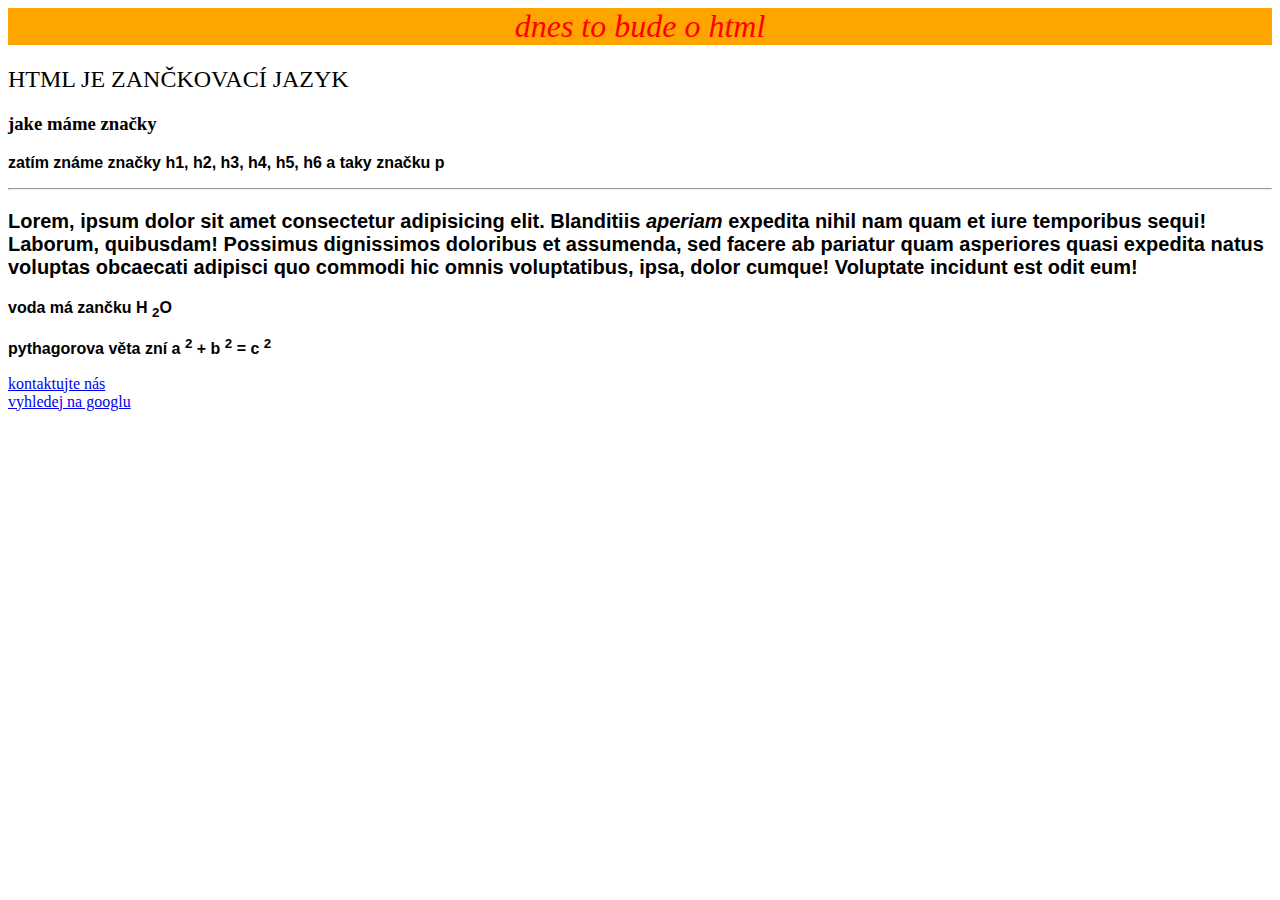
<file: 03-19 html/index.html>
<html lang="en">
<head>
    <meta charset="UTF-8">
    <meta name="viewport" content="width=device-width, initial-scale=1.0">
    <link rel="stylesheet" href="styly.css">
    <title>Ůvod do HTML </title>
 </head>
  <body>
    

            <h1>dnes to bude o html </h1>
            <h2>html je zančkovací jazyk</h2>
            <h3>jake máme značky </h3>

            <p>zatím známe značky h1, h2, h3, h4, h5, h6 a taky značku p</p>
            <hr>
            <p class="velky">Lorem, ipsum dolor sit amet consectetur adipisicing elit. Blanditiis <em>aperiam</em> expedita nihil nam quam et iure temporibus sequi! Laborum, quibusdam! Possimus dignissimos doloribus et assumenda, sed facere ab pariatur quam asperiores quasi expedita natus voluptas <strong>obcaecati</strong> adipisci quo commodi hic omnis voluptatibus, ipsa, dolor cumque! Voluptate incidunt est odit eum!</p>
            <P>voda má zančku H <sub>2</sub>O</P>
            <p>pythagorova věta zní a <sup>2</sup> + b <sup>2</sup> = c <sup>2</sup></p>
            <a href="kontakty.html">kontaktujte nás </a>
            <br>
            <a href="https://www.google.cz/?hl=cs" target="_blank">vyhledej na googlu</a> 
  
  </body>











</html>
</file>
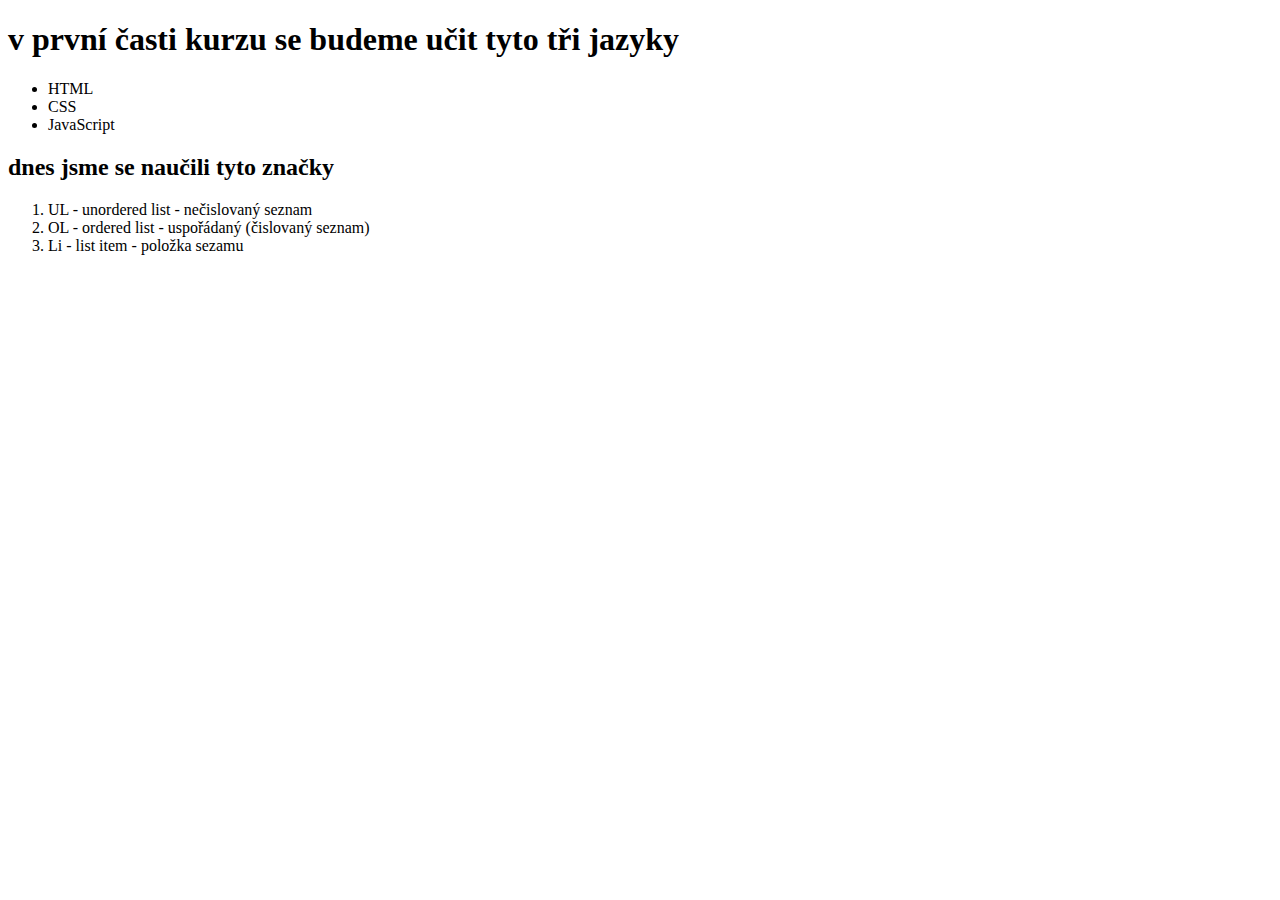
<file: 03-21/index.html>
<!DOCTYPE html>
<html lang="en">
<head>
    <meta charset="UTF-8">
    <meta name="viewport" content="width=device-width, initial-scale=1.0">
    <title>seznam</title>
</head>
<body>
    <h1>v první časti kurzu se budeme učit tyto tři jazyky</h1>

    <ul>
        <li>HTML</li>
        <li>CSS </li>
        <LI>JavaScript</LI>
    </ul>

    <h2>dnes jsme se naučili tyto  značky</h2>

    <ol>
        <li>UL - unordered list - nečislovaný seznam </li>
        <li>OL - ordered list - uspořádaný (čislovaný seznam)</li>
        <li>Li - list item - položka sezamu</li>
    </ol>
</body>
</html>
</file>
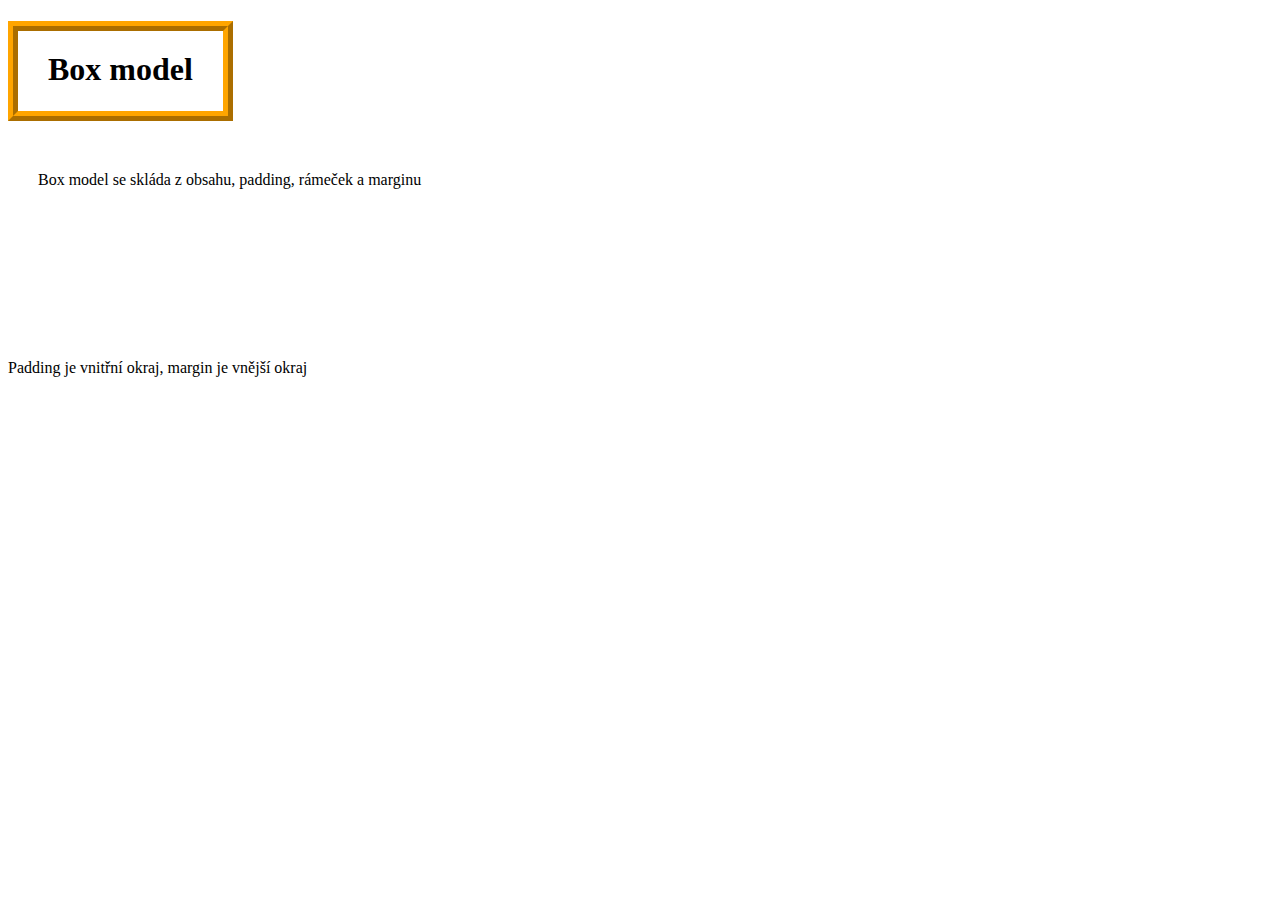
<file: 03-26/index.html>
<!DOCTYPE html>
<html lang="en">
<head>
    <meta charset="UTF-8">
    <meta name="viewport" content="width=device-width, initial-scale=1.0">
    <link rel="stylesheet" href="styly.css">
    <title>Box model </title>
</head>
<body>
    <h1> Box model </h1>
    <p class="prvni">Box model se skláda z obsahu, padding, rámeček a marginu</p>
    <p class="druhy">Padding je vnitřní okraj, margin je vnější okraj</p>
</body>
</html>
</file>
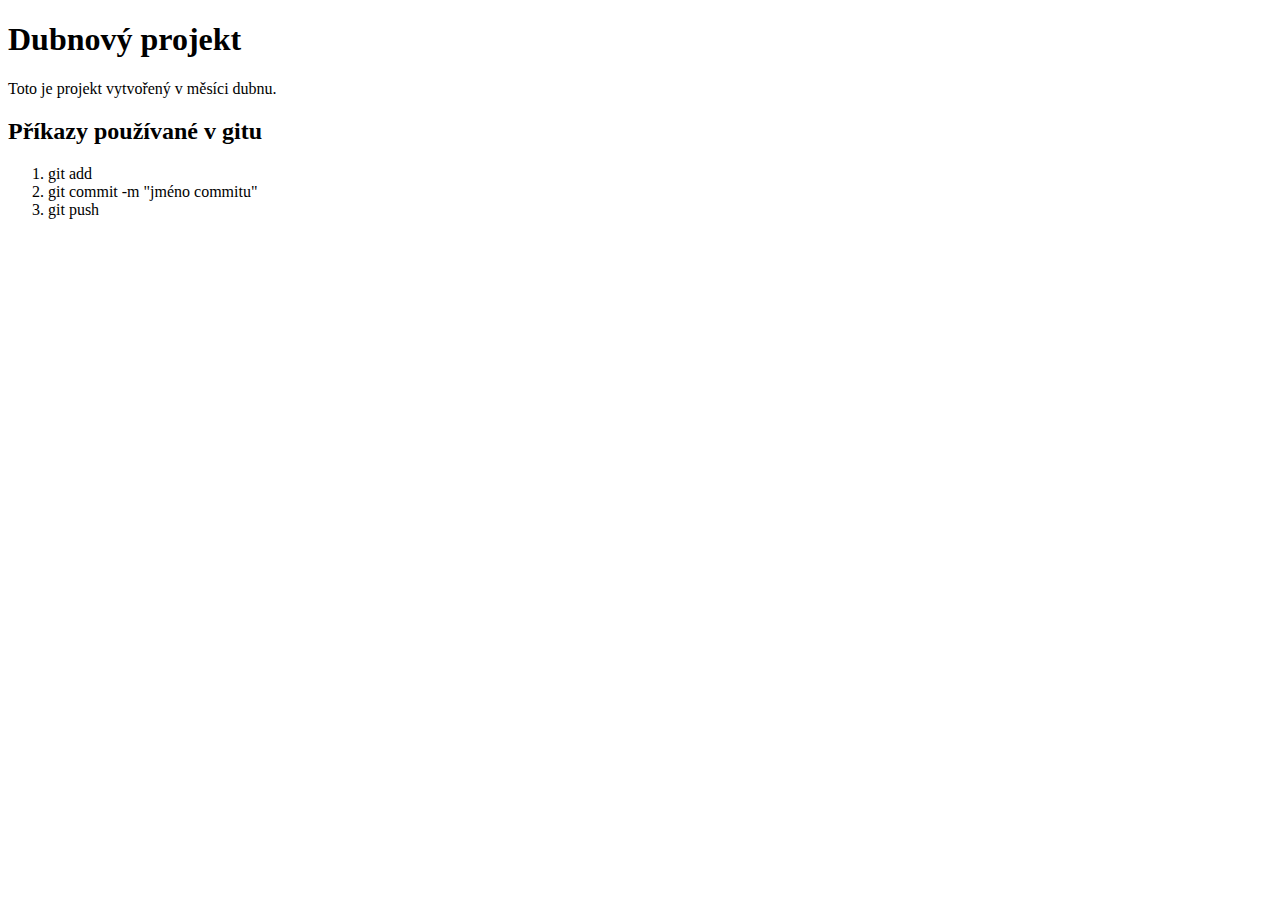
<file: 04-04/index.html>
<!DOCTYPE html>
<html lang="en">
<head>
    <meta charset="UTF-8">
    <meta name="viewport" content="width=device-width, initial-scale=1.0">
    <title>Dubnový projekt</title>
</head>
<body>
     <h1>Dubnový projekt</h1>
     <p>Toto je projekt vytvořený v měsíci dubnu.</p>
      
     <h2>Příkazy používané v gitu</h2>
     <ol>
        <li>git add</li>
        <li>git commit -m "jméno commitu"</li>
        <li>git push</li>
     </ol>

</body>
</html>
</file>
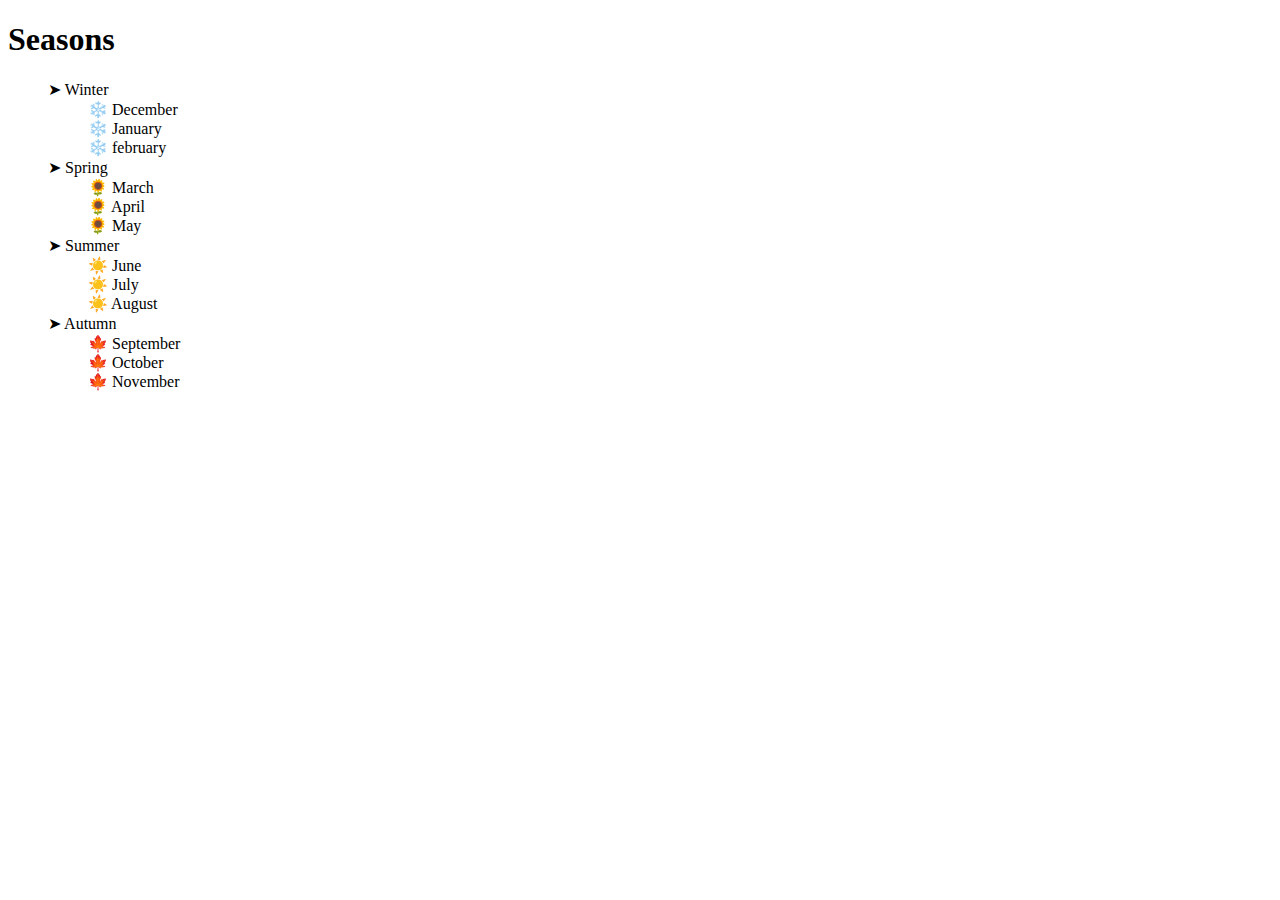
<file: ukol/index.html>
<!DOCTYPE html>
<html lang="en">
<head>
    <meta charset="UTF-8">
    <meta name="viewport" content="width=device-width, initial-scale=1.0">
    <link rel="stylesheet" href="styl.css">
    <title>Document</title>
</head>
<body>
     <h1>Seasons</h1>
    
     <article>

         <section class="Winter">
            <div>➤ Winter</div>
            <ul>
                <li>❄️ December </li>
                <li>❄️ January  </li>
                <li>❄️ february </li>
            </ul>
            <div>➤ Spring</div>
            <ul>
                <li>🌻 March</li>
                <li>🌻 April</li>
                <li>🌻 May  </li>
            </ul>
            <div>➤ Summer</div>
            <ul>
                <li>☀️ June </li>
                <li>☀️ July </li>
                <li>☀️ August</li>
            </ul>
            <div>➤ Autumn</div>
            <ul>
                <li>🍁 September</li>
                <li>🍁 October </li>
                <li>🍁 November</li>
            </ul>


         </section>











     </article>



</body>
</html>
</file>
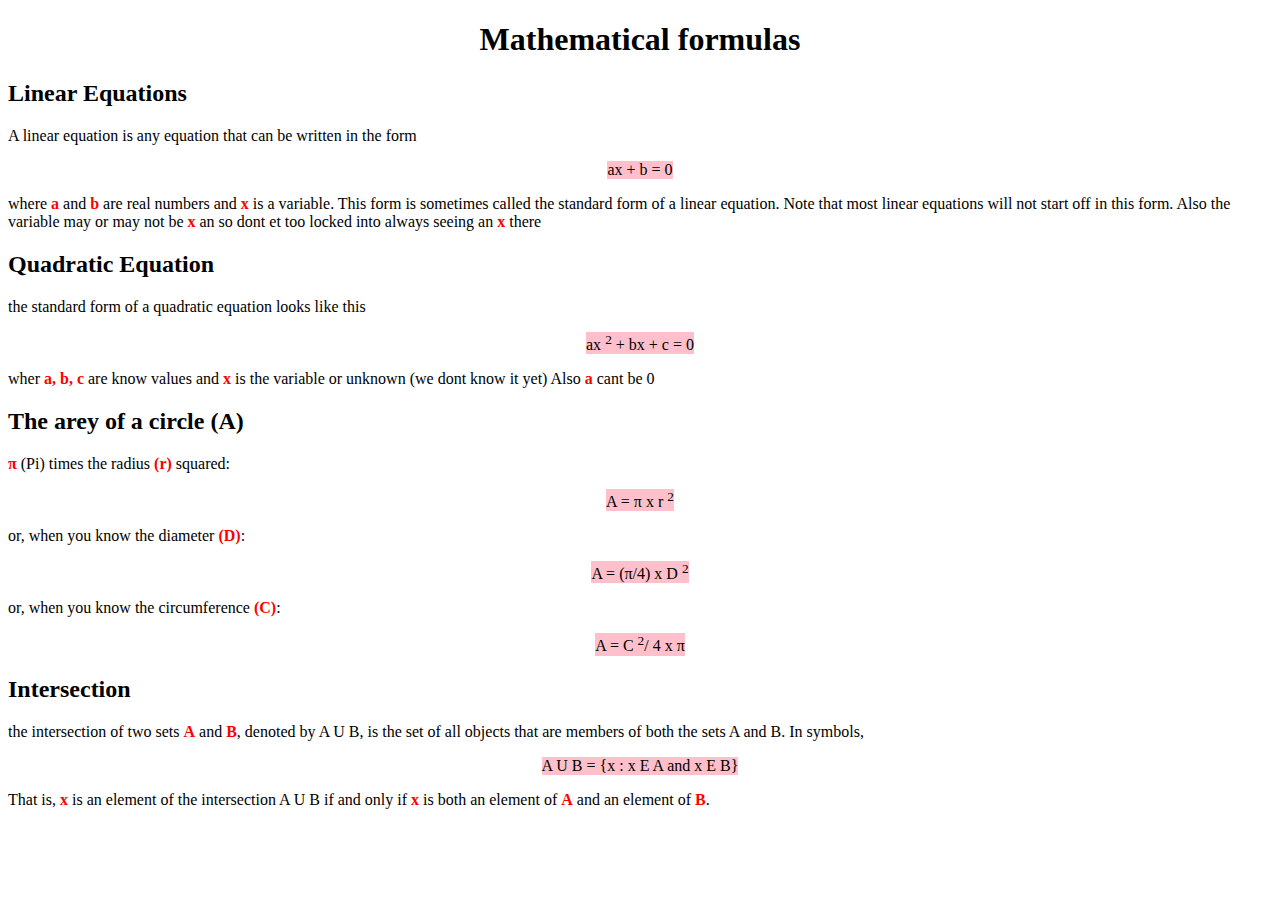
<file: ukoly/index.html>
<!DOCTYPE html>
<html lang="en">
<head>
    <meta charset="UTF-8">
    <meta name="viewport" content="width=device-width, initial-scale=1.0">
    <link rel="stylesheet" href="styl.css">
    <title>Practice No.1</title>
</head>
    <body>
        <h1 class="nadpis">Mathematical formulas</h1>

        <article>
           <section>
            
            <h2>Linear Equations</h2>
            
            <div> <span>A linear equation is any equation that can be written in the form <span> </div>
            
            <div class="cisla"><p>ax + b = 0</p></div>
             
            <div>where <span class="marked">a</span> and <span class="marked">b</span> are real numbers and <span class="marked">x</span> is a variable. This form is sometimes called the standard form of a linear equation. Note that most linear equations will not start off in this form. Also the variable may or may not be <span class="marked">x</span> an so dont et too locked into always seeing an <span class="marked">x</span> there</div>
           </section>

           </section>
            <h2>Quadratic Equation</h2>

            <Div>the standard form of a quadratic equation looks like this</Div>

            <div class="cisla"> <p>ax <sup>2</sup> + bx + c = 0</p></div>

            <Div>wher <span class="marked">a, b, c</span> are know values and <span class="marked">x</span> is the variable or unknown (we dont know it yet) Also <span class="marked">a</span> cant be 0</Div>
           </section>

           <section>
            <h2>The arey of a circle (A)</h2>

            <div><span class="marked">π</span> (Pi) times the radius <span class="marked">(r)</span> squared:</div>
            
            <div class="cisla"><p>A = π x r <sup>2</sup></p></div>

            <div>or, when you know the diameter <span class="marked">(D)</span>:</div>

            <div class="cisla"><p>A = (π/4) x D <sup>2</sup></p></div>

            <div>or, when you know the circumference <span class="marked">(C)</span>:</div>

            <div class="cisla"><p>A = C <sup>2</sup>/ 4 x π</p></div>
           </section>
           
           <section>
            <h2>Intersection</h2>

            <div>the intersection of two sets <span class="marked">A</span> and <span class="marked">B</span>, denoted by A U B, is the set of all objects that are members of both the sets A and B. In symbols, </div>

            <div class="cisla"> <p>A U B = {x : x E A and x E B}</p></div>

            <div>That is, <span class="marked"> x</span> is an element of the intersection A U B if and only if <span class="marked">x</span> is both an element of <SPAN class="marked">A</SPAN> and an element of <span class="marked">B</span>.</div>








           </section>

        </article>

    </body>
</html>
</file>
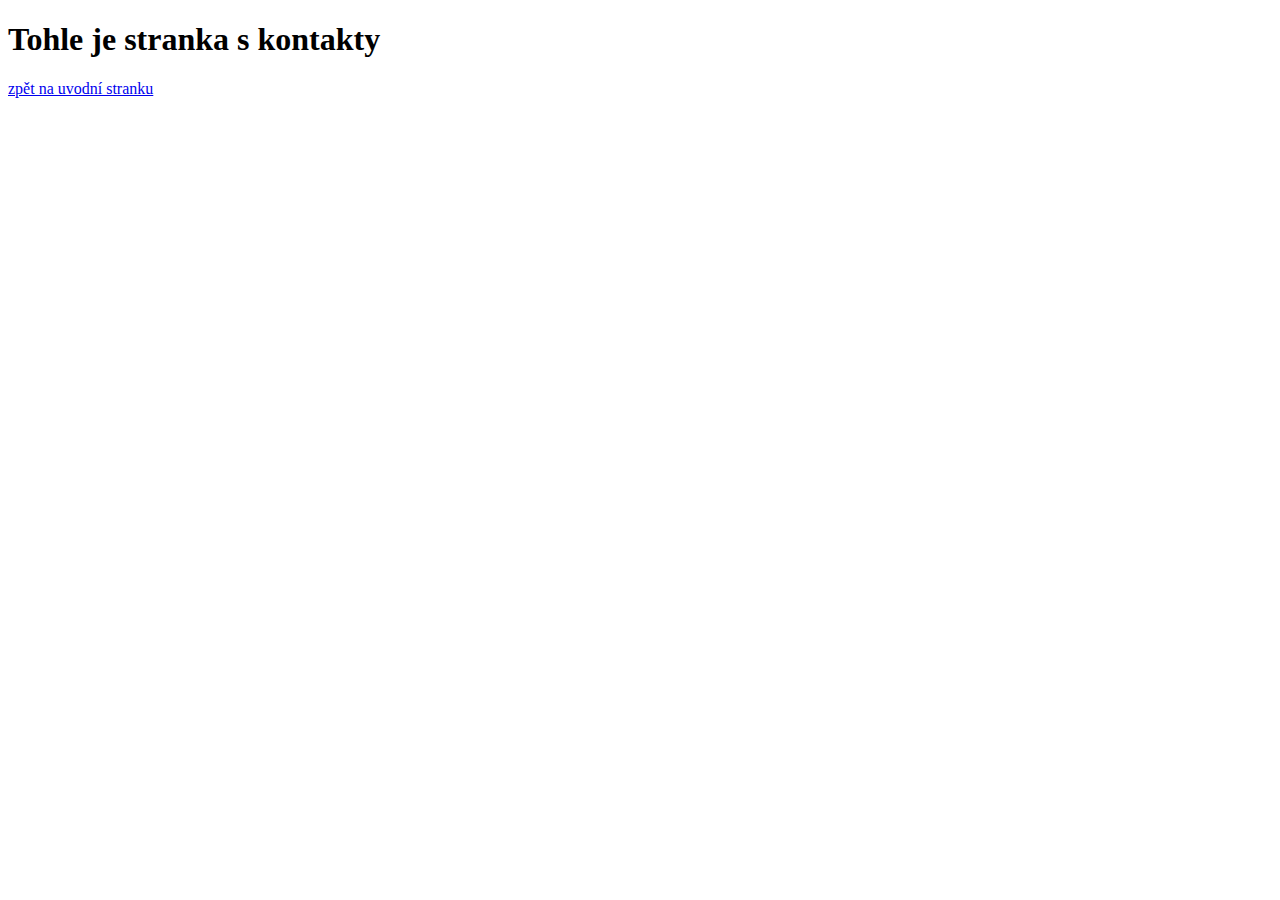
<file: 03-19 html/kontakty.html>
<!DOCTYPE html>
<html lang="en">
<head>
    <meta charset="UTF-8">
    <meta name="viewport" content="width=device-width, initial-scale=1.0">
    <title>Document</title>
</head>
<body>
    <h1>Tohle je stranka s kontakty</h1>
    <a href="index.html">zpět na uvodní stranku</a>
</body>
</html>
</file>
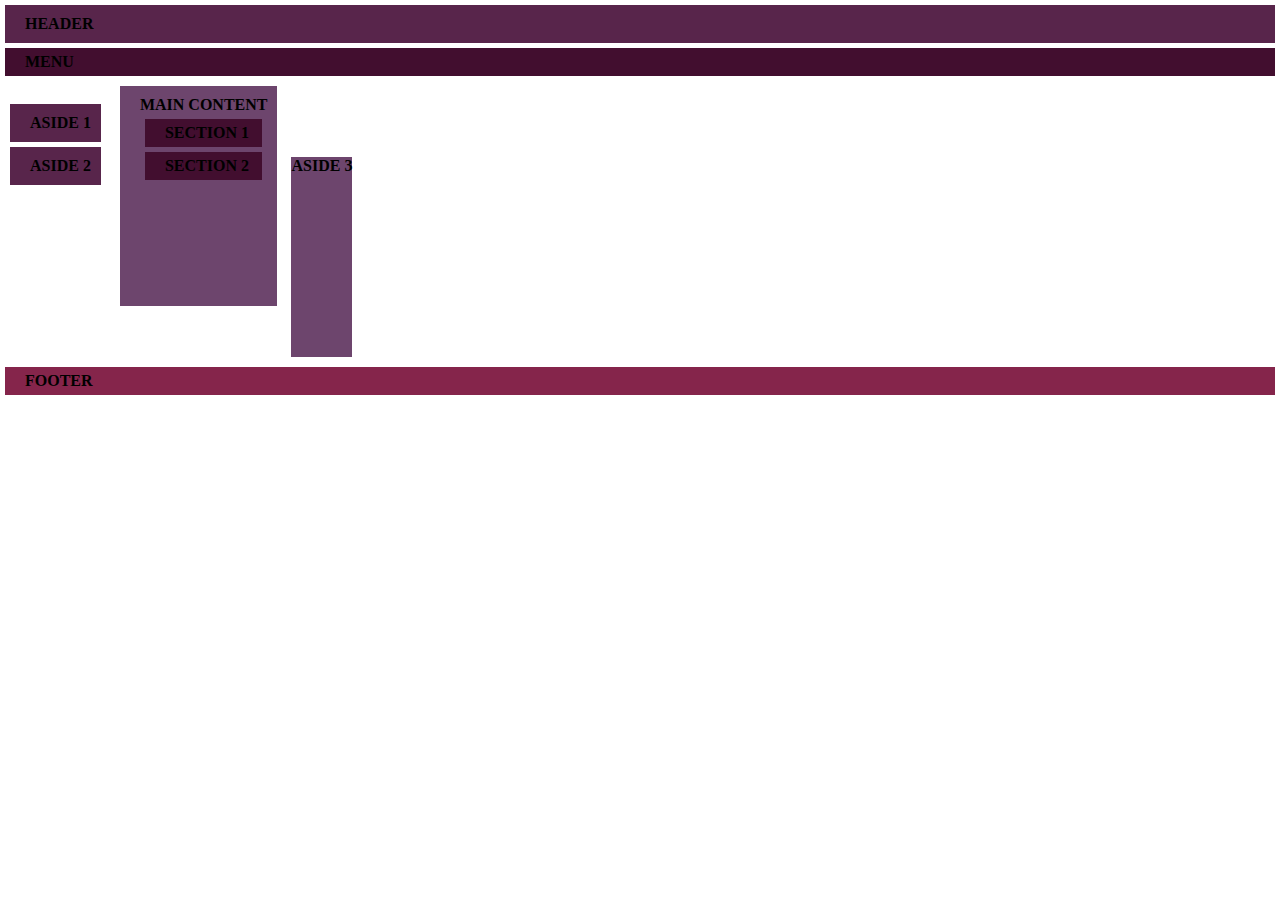
<file: 03-28  pink dizajn/pink.html>
<!DOCTYPE html>
<html lang="en">
<head>
    <meta charset="UTF-8">
    <meta name="viewport" content="width=device-width, initial-scale=1.0">
    <link rel="stylesheet" href="styly-pink.css">
    <title>Pink Desing</title>
</head>
<body>
    <Header>header</Header>
    <nav>menu</nav>
    <div class="">
    <aside class="left">
        <div class="inner-aside">aside 1</div>
        <div class="inner-aside">aside 2</div>
    </aside>
    <main>
        Main content
        <section>section 1 </section>
        <section>section 2</section>
    </main>
    <aside class="right">aside 3 </aside>
    </div>
    <footer>footer</footer>
<body>    
</html>
</file>
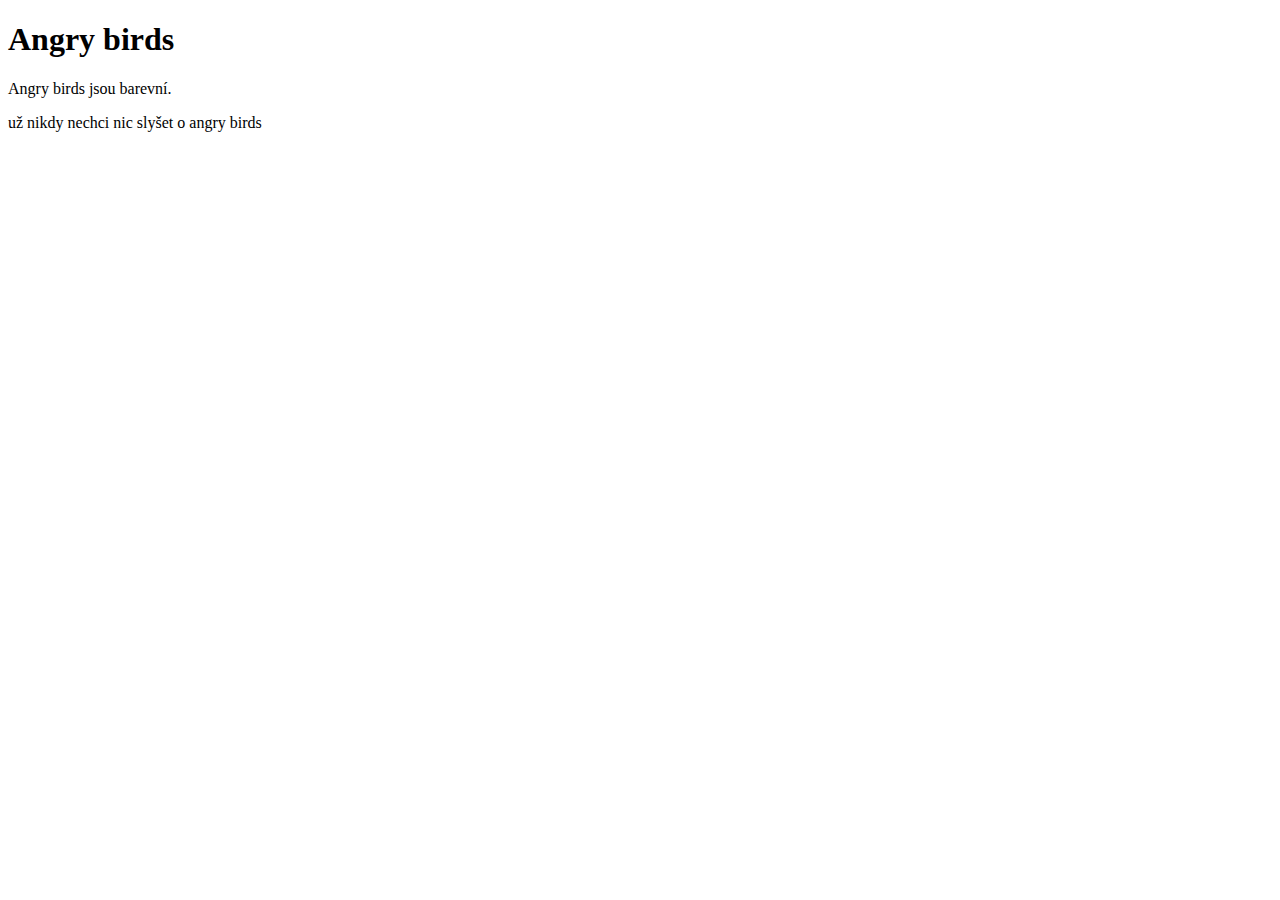
<file: angrybirds/angry.html>
<!DOCTYPE html>
<html lang="en">
<head>
    <meta charset="UTF-8">
    <meta name="viewport" content="width=device-width, initial-scale=1.0">
    <title>Angry Birds</title>
</head>
<body>
    <header>
        <h1>Angry birds</h1>
        <p>Angry birds jsou barevní.</p>
    </header>
     <footer>
        <p>už nikdy nechci nic slyšet o angry birds</p>
     </footer>
</body>
</html>
</file>
<file: 03-19 html/styly.css>
h1 { 
    color: red;
    background-color: orange;
    text-align: center;
    font-weight: normal;
    font-style: italic;

}

/*Tomaš rikal že smrdí */
h2 
   {font-weight: 300;
    text-transform: uppercase;


}



p {
   font-weight: bold;
   font-family: Arial, Helvetica, sans-serif; 



}

.velky{

    font-size: 20px;
}
</file>
<file: 03-26/styly.css>
h1{
    /* border: 3px solid orange ; */
    /* border: 3px dotted orange ; */
    /* border: 3px dashed orange ; */
    border: 5px double orange ;
    /* border: 3px outset orange ; */
    /* border: 3px groove orange ; */
    border: 10px ridge orange ;
    height:  40px;
    width: fit-content;
    /* padding: 40px; */
    /* padding-top: 20px;*/
    /* padding-right: 10px; */
    /* padding-bottom: 10px; */
    /* padding-left: 40px; */
    padding: 20px 30px 10px 40px;
    padding: 20px 30px 10px;
    padding: 20px 30px;
}

 .prvni {
    padding-bottom: 50px;
    margin: 50px 30px ;
 }

.druhy{
    padding-top: 70px;
}
</file>
<file: ukol/styl.css>
.Winter{

    margin-left: 40px;
}

ul{

list-style: none;
margin-bottom: 1px;
margin-top: 1px;
}
</file>
<file: ukoly/styl.css>
.nadpis{

    text-align: center;

}



.marked {
color: red;
font-weight: bold;
}
.cisla { 
 
    background-color: pink;
    width:fit-content ;
    text-align: center;
    margin: auto;
}
</file>
<file: 03-28  pink dizajn/styly-pink.css>
*{
    margin: 0;
    padding: 0;
    text-transform: uppercase;
    font-weight: bold;
}

header{
    background-color: #58254b;
    padding: 10px;
    padding-left:  20px;
    margin: 5px;
}

nav{
    background-color: #420e2f;
    padding: 5px;
    padding-left:  20px;
    margin: 5px;
}

footer{
    background-color: #85254b;
    padding: 5px;
    padding-left:  20px;
    margin: 5px;
}
.left{
    margin: 5px;
    display: inline-block;
}
.inner-aside{
    background-color: #58254b;
    padding: 10px;
    padding-left:  20px;
    margin: 5px;
}
main{
    background-color: #6d456d;
    padding: 10px;
    padding-left:  20px;
    margin: 5px;
    display: inline-block;
    height: 200px;
}



section{background-color: #420e2f;
    padding: 5px;
    padding-left:  20px;
    margin: 5px;
}

.right{
    background-color: #6d456d;
    margin: 5px;
    display: inline-block;
    height: 200px;
}
</file>
